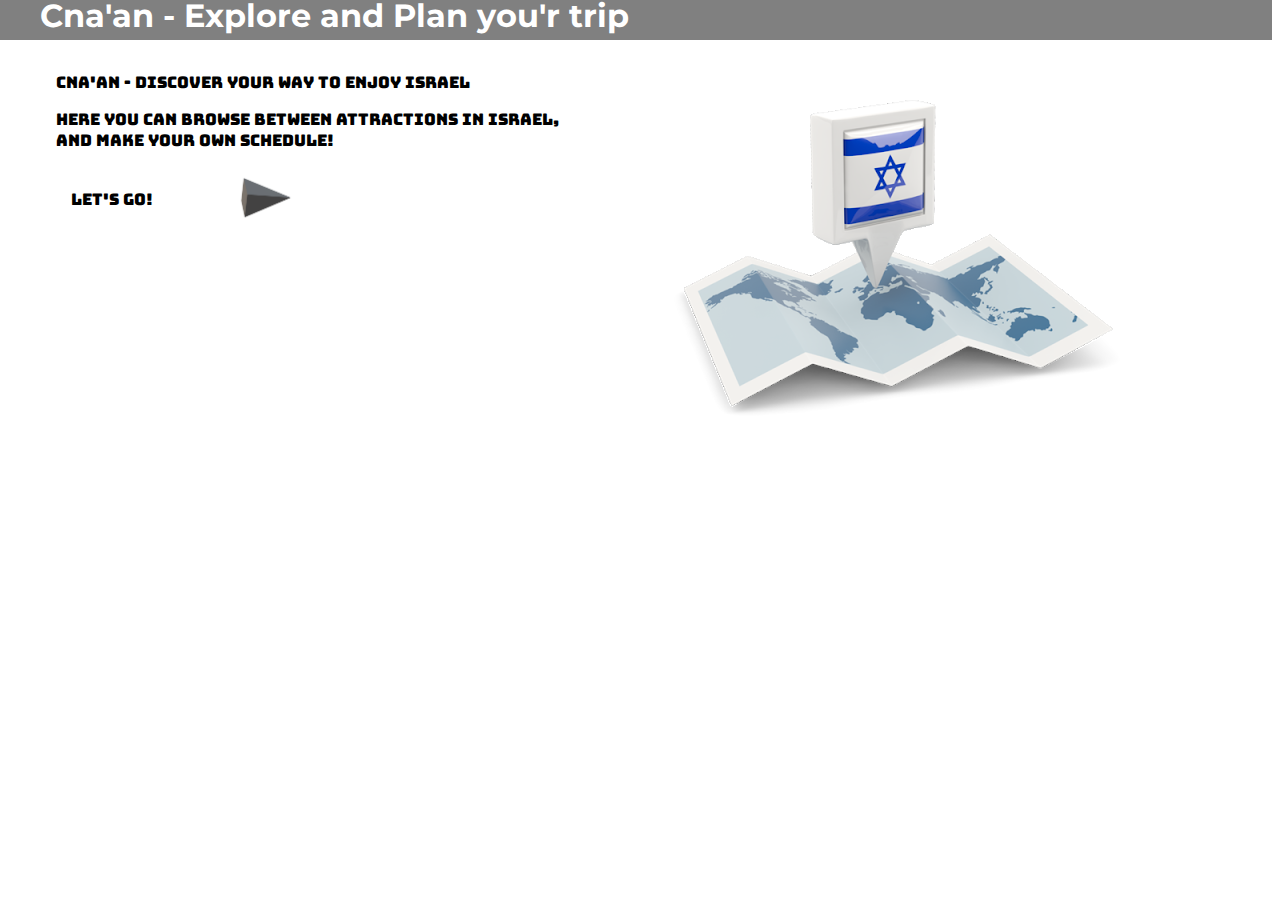
<file: index.html>
<!DOCTYPE html>
<html>
<head>
	<title>Explore Israel</title>
	<link rel="stylesheet" type="text/css" href="index.css">
	
</head>
<body>


<div id="navigator">
	<ul id="navlist">
		<li><h1>Cna'an - Explore and Plan you'r trip</h1></li>
		
	</ul>
</div>
<div id="site">
	<div id="container">
		<p id="cnaan">Cna'an - Discover your way to enjoy Israel</p>
		<p id="descrip">Here you can browse between attractions in Israel,<br>and make your own schedule!</p>
		<div id="btncont">
		<p id="letsgo"> Let's Go!</p>
		<a href="main.html"><img id="arrow" src="arrow.png"></a>
		</div>
	</div>
	<img src="israel.png" style="margin-top: 1em">
</div>

</body>
</html>
</file>
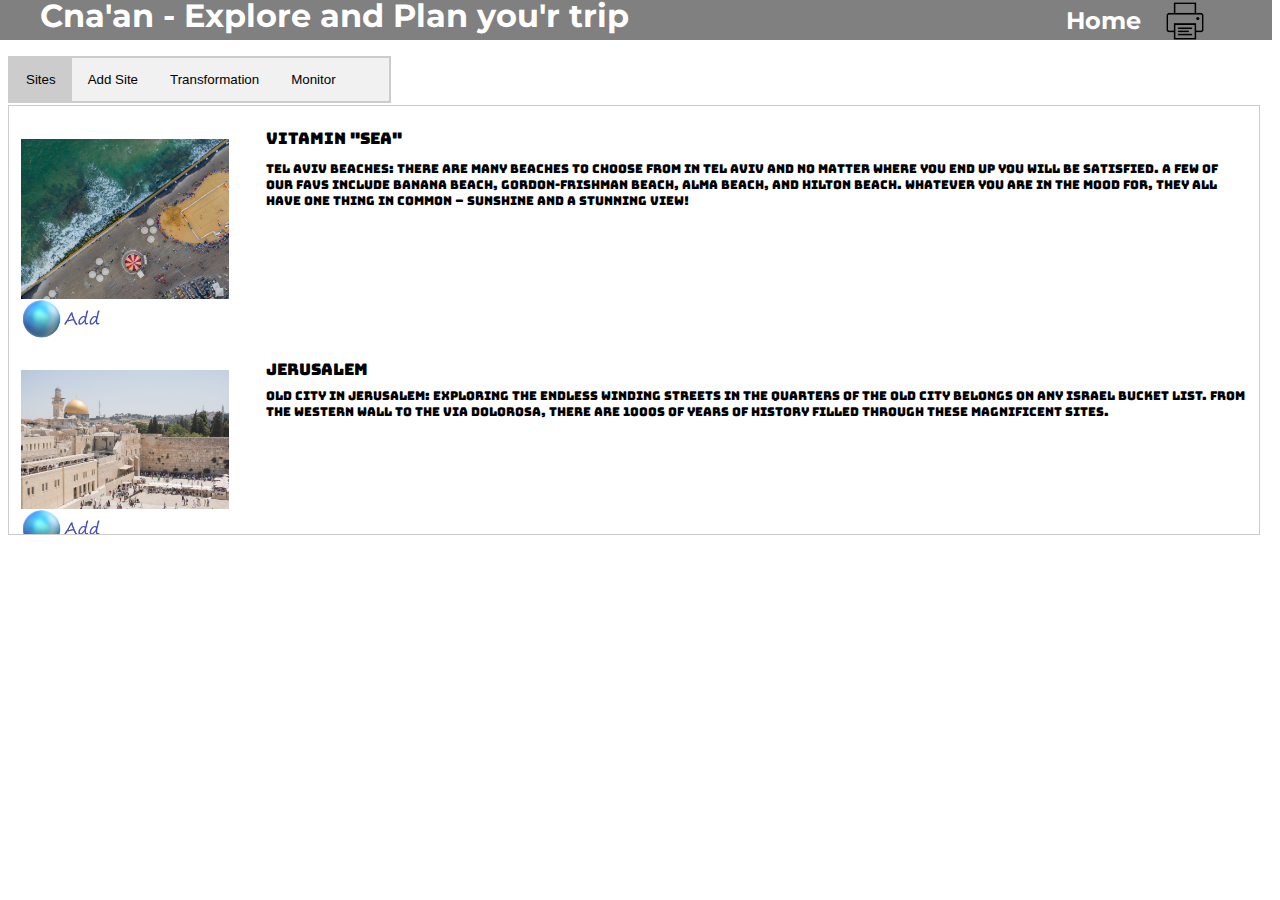
<file: main.html>
<!DOCTYPE html>
<html>
<head>
	<title>Explore Israel</title>
	<link rel="stylesheet" type="text/css" href="main.css">
	
</head>
<body>


<div id="navigator">
	<ul id="navlist">
		<li><h1>Cna'an - Explore and Plan you'r trip</h1></li>
		<li><input id="printbtn" type="button" onclick="printDiv('Fourth')"/></li>
		<li ><a href="index.html"><h3 id="home">Home<h3></a></li>
	</ul>
</div>


	<div id="Start">
		<div class="tab">
		  <button  class="tablinks active" onclick="openCity(event, 'First')">Sites</button>
		  <button class="tablinks" onclick="openCity(event, 'Second')">Add Site</button>
		  <button class="tablinks" onclick="openCity(event, 'Third')">Transformation</button>
		  <button class="tablinks" onclick="openCity(event, 'Fourth')">Monitor</button>
		
		</div>

		<!--------------------- First Tab --------------------------->
		<div id="First" class="tabcontent">

			<div class="contentblock" id="firstcontentblock">
			  <img  class="contentimg" src="sea.jpg">
			  <p class="contenttopic">VITAMIN "SEA"</p>
			  <p class="contenttext">Tel Aviv Beaches: There are many beaches to choose from in Tel Aviv and no matter where you end up you will be satisfied. A few of our favs include Banana Beach, Gordon-Frishman Beach, Alma Beach, and Hilton Beach. Whatever you are in the mood for, they all have one thing in common – sunshine and a stunning view!</p>
			  <div>
			  	<button class="add"></button>
			 
			  </div>
			</div>

			<div class="contentblock">
			  <img  class="contentimg" src="Jerus.jpg">
			  <p class="contenttopic">Jerusalem</p>
			  <p class="contenttext">Old City in Jerusalem: Exploring the endless winding streets in the quarters of the Old City belongs on any Israel bucket list. From the Western Wall to the Via Dolorosa, there are 1000s of years of history filled through these magnificent sites.</p>
			  <div>
			  	<button class="add"></button>
			  </div>
			</div>

			<div class="contentblock">
			  <img  class="contentimg" src="Yad.jpg">
			  <p class="contenttopic">Mueseums</p>
			  <p class="contenttext">Israel houses some of the most impressive museums, from modern and contemporary art to important historical events. Whatever your interests, there are many museums to visit. It is also a great alternative when the weather gets hot or rainy.</p>
			  <div>
			  	<button class="add"></button>
			  </div>
			</div>
		</div>



						<!--------------------- Second Tab --------------------------->


		<div id="Second" class="tabcontent">
		  <div id="addNewRow">
		  		<label for="topic">Topic</label><br>
				<input type="text" name="topic" id="topic"><br>
				<label for="description">Description</label><br>
				<textarea type="text" name="description" id="description" rows="4" cols="50"></textarea>	
				<img src="arrow.png" id="submit">
			</div>
		</div>
						<!--------------------- Third Tab ---------------------------->

		<div id="Third" class="tabcontent">
			<div id="fourthcont">
				<div id="textareagrid">
					<p id="textareades">You can take notes and add them to the monitor :)</p>
					<textarea type="text" name="transformtextarea" id="transformtextarea" rows="4" cols="50"></textarea>
					<button id="savedescription">Send</button>
				</div>


				<div id="apps">
					<p>Israel offer great public transformation, We recommend to download one of these apps.</p>
					<div id="gettaxi" class="appdiv">
						<img class="applogo" src="gettaxi.png">
						<a href="https://play.google.com/store/apps/details?id=com.gettaxi.android"><img class="apps" src="googleplay.png"></a>
						<a href="https://apps.apple.com/il/app/%D7%94%D7%96%D7%9E%D7%A0%D7%AA-%D7%9E%D7%95%D7%A0%D7%99%D7%AA-gett-get-taxi/id412802326"><img class="apps" src="appstore.png"></a></div>

					<div id="movit" class="appdiv">
						<img class="applogo" src="moovit.png">
						<a href="https://play.google.com/store/apps/details?id=com.tranzmate&gl=IL"><img class="apps" src="googleplay.png"></a>
						<a href="https://apps.apple.com/il/app/moovit-public-transport-live/id498477945"><img class="apps" src="appstore.png"></a></div>

				</div>
			</div>
		</div>



		<div id="Fourth" class="tabcontent">
			<div id="thirdcont">
				<div id="monsites">
					<h1>Sites</h1>	
				  	<ul id="favlist"></ul>
				</div>

				<div id="montrans">
				  	<h1>Transformaion</h1>

				  	<ul id="favtrans"> </ul>
				</div>
			</div>

		</div>

	</div>

</div>

</body>
<script type="text/javascript" src="main.js"></script>
</html>
</file>
<file: index.css>
@import url('https://fonts.googleapis.com/css?family=Bungee&display=swap');
@import url('https://fonts.googleapis.com/css?family=Montserrat&display=swap');
@keyframes fadeInOpacity {
	0% {
		opacity: 0;
		
	}	
	65%{
		opacity: 0;
	}
	100% {
		opacity: 1;
	}
}
/*animation-name: fadeInOpacity;
	animation-iteration-count: 1;
	animation-timing-function: ease-in;
	animation-duration: 1s;*/

@keyframes pulse {
  0% {
    margin-left: -10em;
    opacity: 0;
  }
  100% {
   margin-left: 3em;
   opacity: 1;
  }
}
@keyframes jump {
  0% {
   margin-top: 0em;
  }
     50% {
    margin-top: 1em;
 }
 

  100% {
 margin-top: 0em;
  }
}
	

html{
	font-family: "Bungee";
	cursor: default;
}
body{
	margin-top: -20px;
/*	background-image: url(Background.jpg);*/
	background-color: white;
	background-attachment: fixed;
	background-size: cover;
	background-repeat: no-repeat;	

}
#navlist{
	background-color: gray;
	margin-left: -0.5em;
	height: 44px;

}

li>h1, #contact{
	color:white;

	/*-webkit-text-stroke-width: 1px;
    -webkit-text-stroke-color: black; */
}


#navlist>li, #navlist h1{
display: inline;
list-style-type: none;
margin-right: 10px;
cursor: pointer;
font-family: Montserrat;


}

#contact{
	font-size: 10px;

}
#printbtn{
	float: right;
	margin-right: 5em;
	background-image: url("print.png");
	margin-top: 0.4em;
	background-size: contain;
	background-repeat: no-repeat;
	height: 3em;
	width: 3em;
	background-color: transparent;
	border:none;
	cursor: pointer;

}
#printbtn:hover{
	transform: scale(0.8);
	
}

#cnaan{
	animation:pulse 2s ease-in-out;
	margin-left:3em;
}
#descrip{
	animation-name: fadeInOpacity;
	animation-iteration-count: 1;
	animation-timing-function: ease-in;
	animation-duration: 3s;
	/*animation:pulse 1s ease-in-out;
	animation-delay: 2s;*/
	margin-left:3em;
}
#btncont{
	margin-left: 10%;
	display: grid;
	grid-template-columns: 1fr 1fr;
	width: 50%;
	animation-name: fadeInOpacity;
	animation-iteration-count: 1;
	animation-timing-function: ease-in;
	animation-duration: 4s;
}
#arrow{
	height:4em;
	margin-left: 0em;
	animation: jump 1s infinite;
	cursor: pointer;
}
#letsgo{
	margin-top: 1.4em;
}

#site{
	display: grid;
	grid-template-columns: 1fr 1fr;
	grid-template-rows: 4fr 1fr;
}
</file>
<file: main.css>
@import url('https://fonts.googleapis.com/css?family=Bungee&display=swap');
@import url('https://fonts.googleapis.com/css?family=Montserrat&display=swap');
@keyframes fadeInOpacity {
	0% {
		opacity: 0;
		
	}	
	100% {
		opacity: 1;
	}
}
	/*animation-name: fadeInOpacity;
	animation-iteration-count: 1;
	animation-timing-function: ease-in;
	animation-duration: 1s;*/

html{
	font-family: "Bungee";
	cursor: default;
}
body{
	margin-top: -20px;
/*	background-image: url(Background.jpg);*/
	background-color: white;
	background-attachment: fixed;
	background-size: cover;
	background-repeat: no-repeat;	

}
#navlist{
	background-color: gray;
	margin-left: -0.5em;
	height: 44px;

}

li>h1, #home{
	color:white;
	/*-webkit-text-stroke-width: 1px;
    -webkit-text-stroke-color: black; */
}

#navlist>li>h1{
	margin-top: 40px;
	
}
#navlist>li, #navlist h1{
display: inline;
list-style-type: none;
margin-right: 10px;
cursor: default;
font-family: Montserrat;


}

#home{
	margin-top: 0.4em;
	margin-right: 1em;
	float:right;
	font-size: 1.5em;
	cursor: pointer;
}
#home:hover{
	transform: scale(0.9);
}

.tab {
  overflow: hidden;
  border: 2px solid #ccc;
  background-color: #f1f1f1;
  width: 30%;
  margin-top: 0.1em;
  margin-left: 0em;

}

.tab button {
  background-color: inherit;
  float: left;
  border: none;
  outline: none;
  cursor: pointer;
  padding: 14px 16px;
  transition: 0.3s;
  

}

/* Change background color of buttons on hover */
.tab button:hover {
  background-color: #ddd;
}

/* Create an active/current tablink class */
.tab button.active {
  background-color: #ccc;
}
#sites{
	background-color: #ccc;
}

/* Style the tab content */
.tabcontent {
  display: none;
  padding: 6px 12px;
  margin-top: -0px;
  border: 1px solid #ccc;
  border-top: none;
  width: 97%;
  background-color: white;
  border:solid 0.05em #ccc;
  height: 26em;
  overflow-y: scroll;
  margin-left: 0em;
  margin-top:0.1em;
}
#First{
	display: block;
}
.contentblock{
	display: grid;
	grid-template-columns: 1fr 4fr;
	grid-template-rows: 1fr 4fr;
}

.contentimg{
	margin-top: 1.7em;
	width: 13em;
	transition:2s ;
	grid-row-start: 1;
	grid-row-end: 3;
}
.contentimg:hover{
	transform: scaleX(1.1);
	transition: 0.4s;
	cursor: pointer;
}
.contenttext{
	grid-row: 2 3;
	font-size: 12px;
	overflow: inherit;
}
.contenttopic{
	grid-row: 1 2;
	margin-bottom: -1em;
}

#Second{
	overflow: hidden;
}

#submit{
 background-image: url(arrow.png);
 background-color: transparent;
 height: 70px;
 cursor: pointer;
 margin-left: 20px;
}
#submit:hover{
	transform: scale(1.2);
}

#description{
	height: 20em;
	width: 40em;
	text-align: left;
	resize: none;
}
#favlist{
	margin-top: -2em;
	list-style-type: square;
}
.add{
	
	background-image: url("btn1.png");
	border:1px solid black;
	background-size: contain;
	background-repeat: no-repeat;
	height: 3em;
	width: 18em;
	background-color: transparent;
	border:none;
	cursor: pointer;
}
.add:hover{
	background-image: url("btn2.png");
}

#Third>h1{
	font-size: 1.8em;
	margin-left: 1.2em;
	color:black;
	-webkit-text-stroke-width: 0px;

}
.favlistchild{
	cursor: pointer;
}

#thirdcont{
	display: grid;
	grid-template-columns: 1fr 1fr;

}
#favtrans{
	margin-top: -2em;
	
}
#monsites{
	
}

#fourthcont{
	display: grid;
	grid-template-columns: 1fr 1fr;
	grid-template-columns: 1fr 1fr;
}
#apps{
	grid-column-start: 2 ;
	display: grid;
	grid-template-columns: 1fr 1fr;
	grid-template-rows: 1fr 1fr;
}
#gettaxi{
	grid-column: 1 2;
	grid-row-start: 2;
}
#movit{
	grid-column: 2 3;
	grid-row-start: 2;
}
#textareagrid{
	grid-template-rows: 1fr 1fr;
}
#textareades{
grid-row-start: 1;
}

#transformtextarea{
	resize: none;
	width: 30em;
	height: 10em;
	grid-row-start: 2;
	grid-column: 1 2;
}
.appdiv{
	display: grid;
	grid-template-areas: "logo logo"
						"app app"
}
.applogo{
	grid-area: logo;
	width: 10em;
}
.apps{
	grid-area:app;
	width: 3em;
}
.translistchild{
	max-width:500px;
	max-height: 200px;
    word-wrap:break-word;
    overflow-y: scroll;
    cursor : pointer;
}
#printbtn{
	float: right;
	margin-right: 5em;
	background-image: url("print.png");
	margin-top: 0.4em;
	background-size: contain;
	background-repeat: no-repeat;
	height: 3em;
	width: 3em;
	background-color: transparent;
	border:none;
	cursor: pointer;

}
#printbtn:hover{
	transform: scale(0.8);
	
}
</file>
